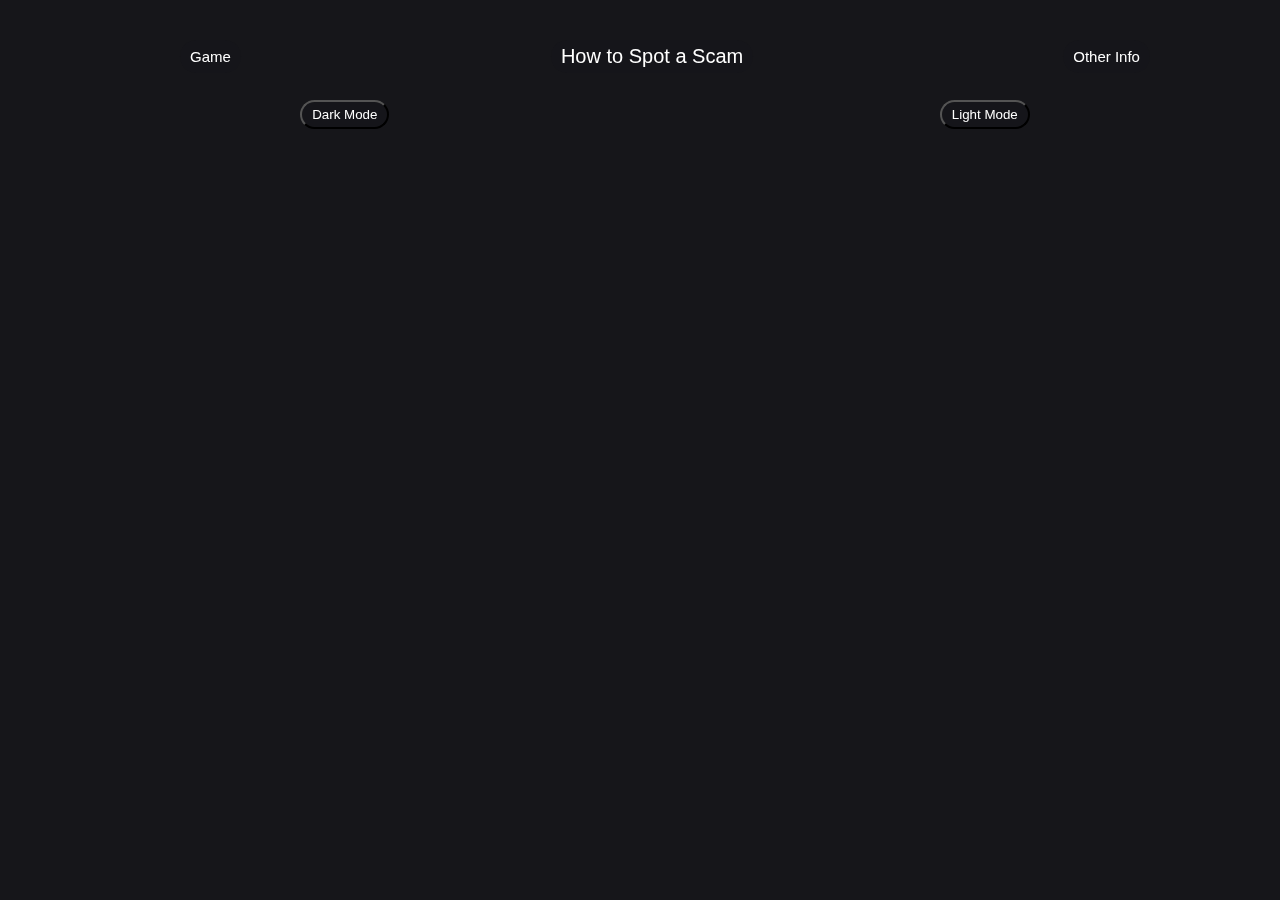
<file: index.html>
<!DOCTYPE html>
<html lang="en">
    <head>
        <meta charset="UTF-8">
        <meta http-equiv="X-UA-Compatible" content="IE=edge">
        <meta name="viewport" content="width=device-width, initial-scale=1.0">
        <title>Spot The Scam</title>
        <link rel="stylesheet" href="styles.css"/>
        <script src ="index.js"></script>
        
    </head>
    <body>
        <header>
            <a href="game.html">Game</a>
            <a href="scam-article.html" id="curr">How to Spot a Scam</a>
            <a href="info.html">Other Info</a>
        </header>

        <p>
          <button onclick="darkMode()">Dark Mode</button>
          <button onclick="lightMode()">Light Mode</button>
        </p>
        
        <main>
    </body>
</html>
</file>
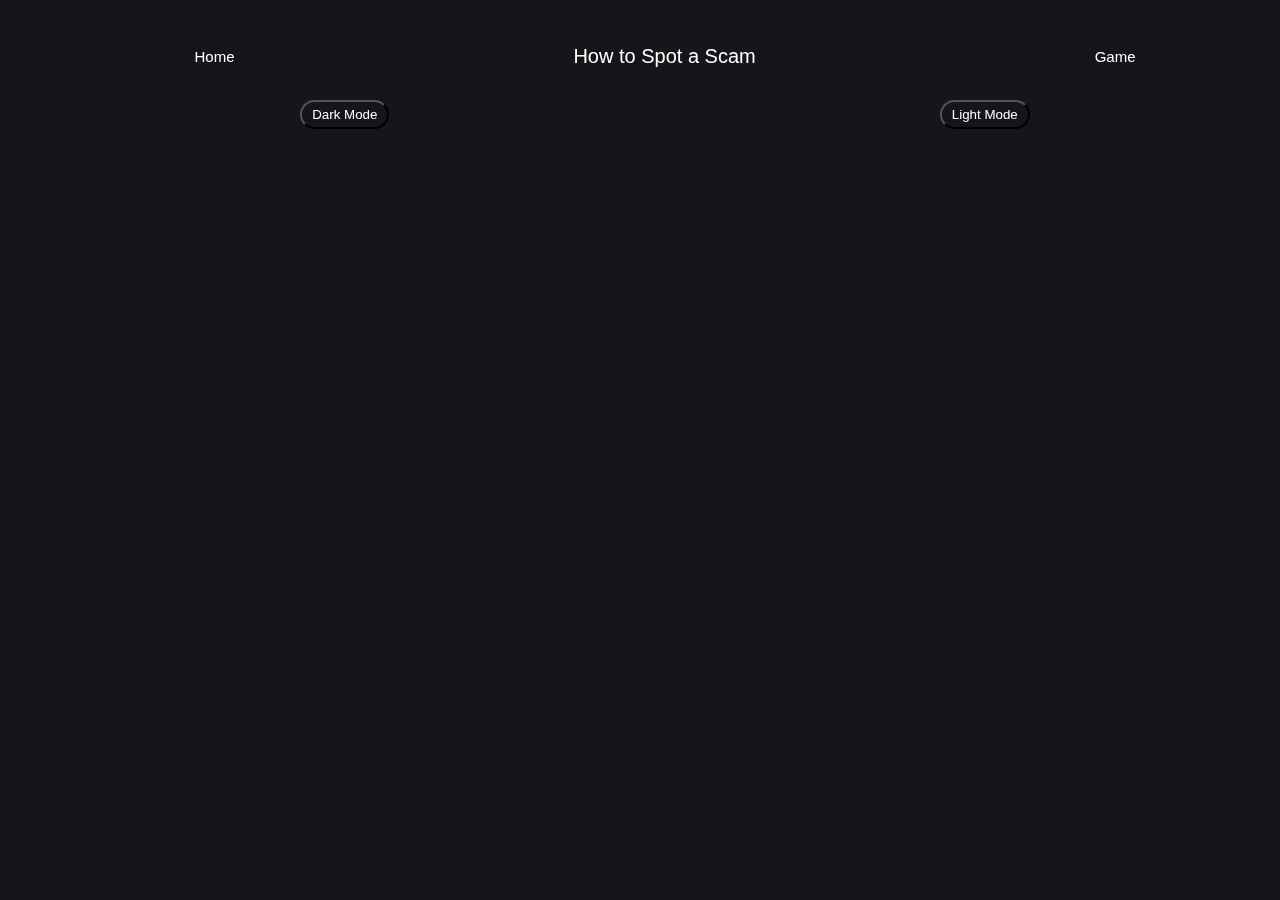
<file: info.html>
<!DOCTYPE html>
<html lang="en">

<head>
    <meta charset="UTF-8">
    <meta http-equiv="X-UA-Compatible" content="IE=edge">
    <meta name="viewport" content="width=device-width, initial-scale=1.0">
    <meta name="author" content="Tao Hoang">
    <title>Spot the Scam!</title>
    <link rel="stylesheet" href="styles.css" />
    <script src ="index.js"></script>
</head>

<body>

    <header>
        <a href="./index.html">Home</a>
        <a href="./scam-article.html" id="curr">How to Spot a Scam</a>
        <a href="./game.html">Game</a>
    </header>
    <p>
        <button onclick="darkMode()">Dark Mode</button>
        <button onclick="lightMode()">Light Mode</button>
    </p>
</file>
<file: styles.css>
*,
*::before,
*::after {
    padding: 0;
    margin: 0;
    box-sizing: border-box;
}

/*LIGHT AND DARK MODE */

body {
  padding: 25px;
  background-color: #16161a;
  color: #f0f0f0;
  font-size: 25px;
}
.dark-mode {
  background-color: #16161a;
  color: #f0f0f0;
}
.light-mode {
  background-color: #f0f0f0;
  color: #16161a;
}

/* VARIABLES */
:root {
    --black: #16161a;
    --white: #f0f0f0;
    --deep-white: #FAFAFA;
    --gray: #94a1b2;
    --purple: #7f5af0;
    --deep-black: #010101;
    --deep-gray: #72757e;
    --green: #2cd67d;
}

html {
    font-size: 10px;
    font-family: 'Open Sans', Arial, sans-serif;
    color: var(--white);
}

a {
    all: unset;
}

header {
    margin-top: 4rem;
    margin-bottom: 26rem;
    font-size: 1.5rem;
    display: flex;
    width: 100vw;
    top: 0;
    position: fixed;
    display: flex;
    justify-content: space-around;
}

header > * {
    color: #ffffff;
    background-color: rgba(22, 22, 26, 0.65);
    padding: 0.5rem 1rem;
    border-radius: 2rem;
    display: flex;
    align-items: center;
}

header >*:hover {
  background-color: var(--purple);
}

p {
  margin-top: 10rem;
  margin-bottom: 26rem;
  font-size: 1.5rem;
  display: flex;
  width: 100vw;
  top: 0;
  position: fixed;
  display: flex;
  justify-content: space-around;
}

p > * {
  color: #ffffff;
  background-color: rgba(22, 22, 26, 0.65);
  padding: 0.5rem 1rem;
  border-radius: 2rem;
  display: flex;
  align-items: center;
}

p > *:hover {
    background-color: var(--purple);
}

main {
    margin-top: 30rem;
}

.slide {
    display: flex;
    flex-direction: column;
    justify-content: center;
    align-self: center;
    font-size: 2.5rem;
    text-align: center;
    margin-bottom: 35rem;
}

#languages {
    margin-bottom: 0rem;
}

.slide > a {
    font-size: 1rem;
}

#languages > a {
    background-color: var(--deep-white);
    color: var(--black);
}

#curr {
    font-size: 2rem;
}

.slide-img {
    margin-top: 25rem;
    align-self: center;
    /* border-radius: 5rem 5rem 0rem 0rem; */
    height: 100%;
    width: 100vw;
}

#btn-start {
    position: fixed;
    top: 88vh;
    left: calc(50vw - 5rem);
    /*background-color: rgba(127, 90, 240, 1);*/
    background-color: rgba(22, 22, 26, 0.8);
    border: none;
    color: var(--white);
    height: 3.5rem;
    width: 10rem;
    border-radius: 3rem;
}

#btn-start:hover {
    background-color: var(--purple);
}

span {
    color: var(--green);
}

#btns-logo {
    padding: 2rem;
    display: flex;
    justify-content: space-evenly;
    align-items: center;
}

#btns-logo div {
    background-color: var(--purple);
    padding: 1.5rem;
    padding-top: 2rem;
    border-radius: 1.5rem;
}

#btns-logo img {
    height: 7rem;
    width: 5rem;
}

.hidden {
    display: none;
}

/* DESKTOP+ */
@media only screen and (min-device-width : 800px) {
    /*
    header {
        background-color: #2cd67d;
    }
    */

    #gallery > div > img {
        /*
        height: 750px;
        width: 1000px;
        */
        width: 50vw;
    }

    #gallery > div {
        display: flex;
        flex-direction: column;
        align-items: center;
    }

    #gallery {
        display: flex !important;
        flex-direction: row;
        margin-bottom: 30rem;
    }

    .slide-img {
        display: none;
    }

    .slide > a {
        display: none;
    }

    #btns-logo {
        margin-top: 8rem;
        margin-bottom: 15rem;
    }

    #hero p {
        font-size: 7rem;
    }
}
</file>
